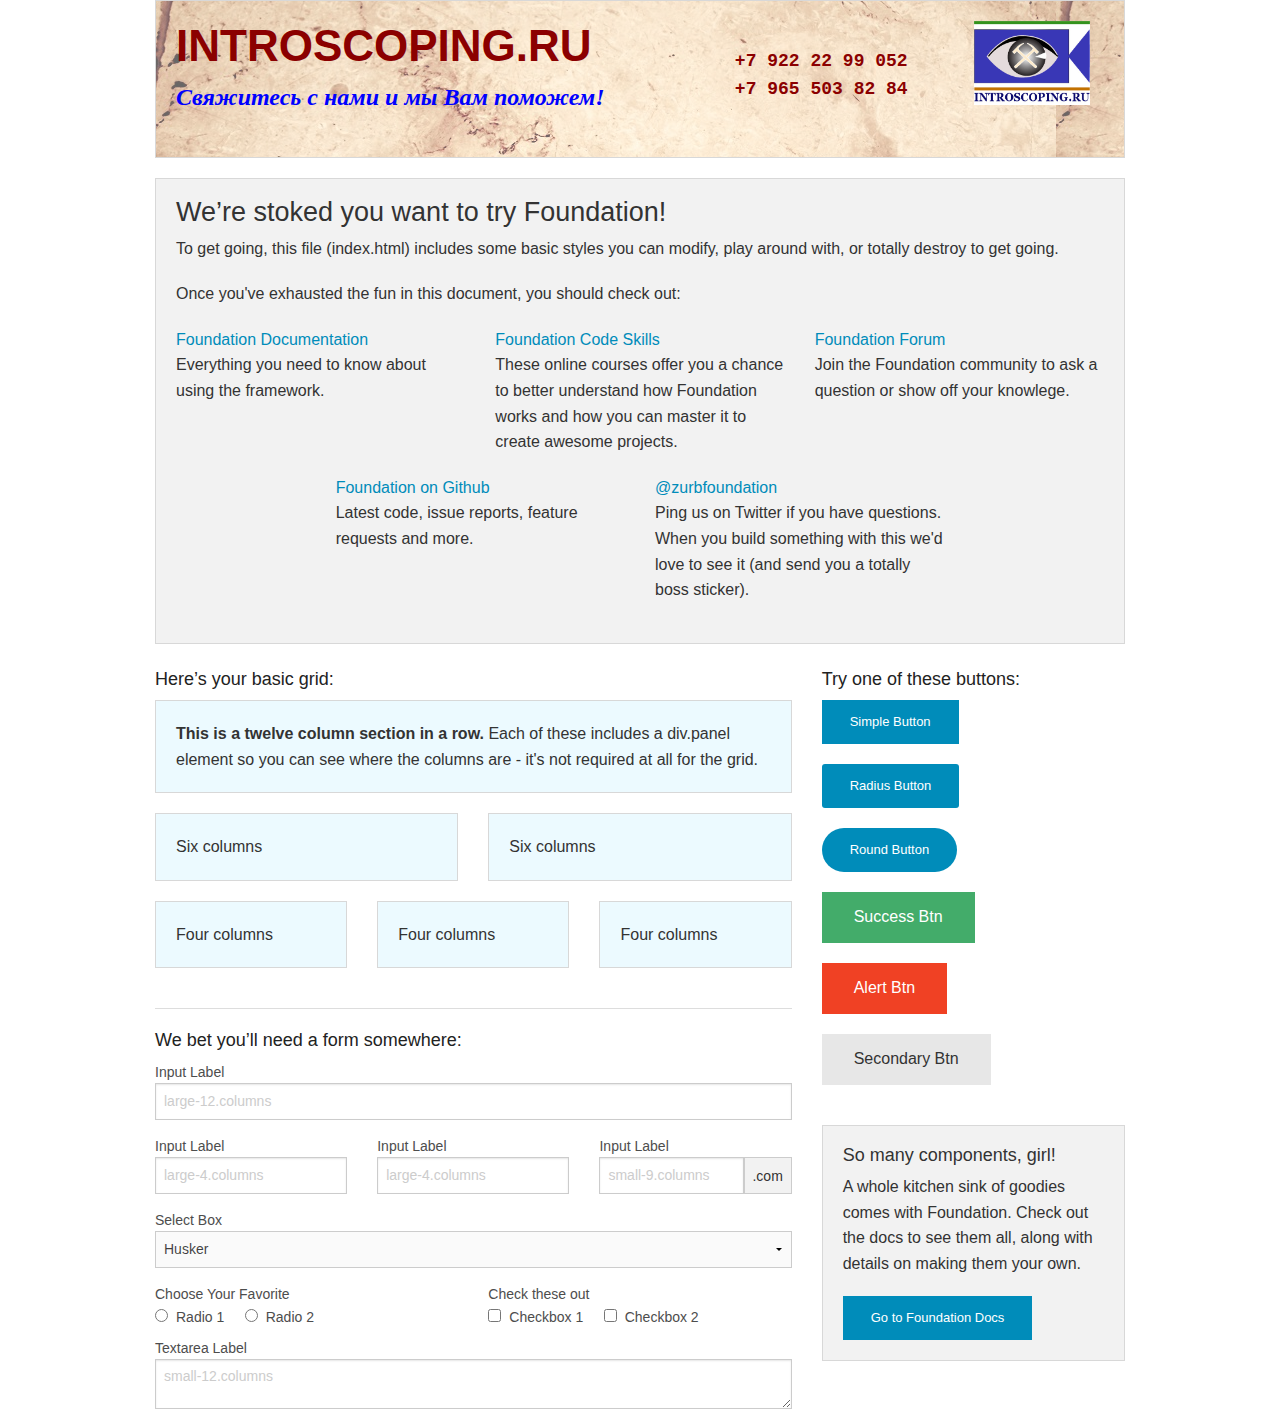
<file: index_back.html>
<!doctype html>
<html class="no-js" lang="ru">
  <head>
    <meta charset="utf-8" />
    <meta name="viewport" content="width=device-width, initial-scale=1.0" />
    <meta content="Ремонт скважин на воду. Екатеринбург, Теледиагностика, Видеоинспекция буровых скважин. Контроль качества бурения скважин." name="Description" />
    <meta content="скважина, проблема, ремонт, бурение, диагностика, обследование, грязь, вода, песок, екатеринбург" name="keywords" />
    <meta content="IE=edge,chrome=1" http-equiv="X-UA-Compatible" />
    <title>Ремонт скважин. Теледиагностика, Видеоинспекция буровых скважин. Контроль качества бурения скважин.</title>
    <link rel="stylesheet" href="css/foundation.css" />
    <script src="js/vendor/modernizr.js"></script>
    <script src="js/vendor/jquery.js"></script>
    <script src="js/vendor/jquery.cookie.js"></script>
  </head>
  <body>

    <script type="text/javascript" language="JavaScript">
      if( $.cookie('showIntro') == null ) {
        location.href = "intro.html";
        $.cookie("showIntro", "TRUE", { expires: 180});
      }
    </script>
    <div class="row">
      <div class="large-12 columns">
        <div class="panel" style="background-image: linear-gradient(rgba(255,255,255,0.4),rgba(255,255,255,0.4)),
            url(img/background_main_top.jpg)">
          <div class="row">
            <div class="large-7 medium-7 columns">
              <h1 style="font-weight: bold; color: darkred">INTROSCOPING.RU</h1>
              <p style="font-family: Times; font-weight: bold; color: blue; font-size: x-large; font-style: italic">Свяжитесь с нами и мы Вам поможем!</p>
            </div>
            <div class="large-3 medium-3 columns">
              <h5>&nbsp;</h5>
              <h5 style="font-family: Courier; font-weight: bold; color: darkred">+7 922 22 99 052</h5>
              <h5 style="font-family: Courier; font-weight: bold; color: darkred">+7 965 503 82 84</h5>
            </div>
            <div class="large-2 medium-2 columns" >
              <img height="89" src="img/LogoIS091.jpg" width="116" />
            </div>
          </div>
        </div>
      </div>
    </div>

    <div class="row">
      <div class="large-12 columns">
        <div class="panel">
          <h3>We&rsquo;re stoked you want to try Foundation! </h3>
          <p>To get going, this file (index.html) includes some basic styles you can modify, play around with, or totally destroy to get going.</p>
          <p>Once you've exhausted the fun in this document, you should check out:</p>
          <div class="row">
            <div class="large-4 medium-4 columns">
              <p><a href="http://foundation.zurb.com/docs">Foundation Documentation</a><br />Everything you need to know about using the framework.</p>
            </div>
            <div class="large-4 medium-4 columns">
              <p><a href="http://zurb.com/university/code-skills">Foundation Code Skills</a><br />These online courses offer you a chance to better understand how Foundation works and how you can master it to create awesome projects.</p>
            </div>
            <div class="large-4 medium-4 columns">
              <p><a href="http://foundation.zurb.com/forum">Foundation Forum</a><br />Join the Foundation community to ask a question or show off your knowlege.</p>
            </div>
          </div>
          <div class="row">
            <div class="large-4 medium-4 medium-push-2 columns">
              <p><a href="http://github.com/zurb/foundation">Foundation on Github</a><br />Latest code, issue reports, feature requests and more.</p>
            </div>
            <div class="large-4 medium-4 medium-pull-2 columns">
              <p><a href="https://twitter.com/ZURBfoundation">@zurbfoundation</a><br />Ping us on Twitter if you have questions. When you build something with this we'd love to see it (and send you a totally boss sticker).</p>
            </div>
          </div>
        </div>
      </div>
    </div>

    <div class="row">
      <div class="large-8 medium-8 columns">
        <h5>Here&rsquo;s your basic grid:</h5>
        <!-- Grid Example -->

        <div class="row">
          <div class="large-12 columns">
            <div class="callout panel">
              <p><strong>This is a twelve column section in a row.</strong> Each of these includes a div.panel element so you can see where the columns are - it's not required at all for the grid.</p>
            </div>
          </div>
        </div>
        <div class="row">
          <div class="large-6 medium-6 columns">
            <div class="callout panel">
              <p>Six columns</p>
            </div>
          </div>
          <div class="large-6 medium-6 columns">
            <div class="callout panel">
              <p>Six columns</p>
            </div>
          </div>
        </div>
        <div class="row">
          <div class="large-4 medium-4 small-4 columns">
            <div class="callout panel">
              <p>Four columns</p>
            </div>
          </div>
          <div class="large-4 medium-4 small-4 columns">
            <div class="callout panel">
              <p>Four columns</p>
            </div>
          </div>
          <div class="large-4 medium-4 small-4 columns">
            <div class="callout panel">
              <p>Four columns</p>
            </div>
          </div>
        </div>
        
        <hr />
                
        <h5>We bet you&rsquo;ll need a form somewhere:</h5>
        <form>
          <div class="row">
            <div class="large-12 columns">
              <label>Input Label</label>
              <input type="text" placeholder="large-12.columns" />
            </div>
          </div>
          <div class="row">
            <div class="large-4 medium-4 columns">
              <label>Input Label</label>
              <input type="text" placeholder="large-4.columns" />
            </div>
            <div class="large-4 medium-4 columns">
              <label>Input Label</label>
              <input type="text" placeholder="large-4.columns" />
            </div>
            <div class="large-4 medium-4 columns">
              <div class="row collapse">
                <label>Input Label</label>
                <div class="small-9 columns">
                  <input type="text" placeholder="small-9.columns" />
                </div>
                <div class="small-3 columns">
                  <span class="postfix">.com</span>
                </div>
              </div>
            </div>
          </div>
          <div class="row">
            <div class="large-12 columns">
              <label>Select Box</label>
              <select>
                <option value="husker">Husker</option>
                <option value="starbuck">Starbuck</option>
                <option value="hotdog">Hot Dog</option>
                <option value="apollo">Apollo</option>
              </select>
            </div>
          </div>
          <div class="row">
            <div class="large-6 medium-6 columns">
              <label>Choose Your Favorite</label>
              <input type="radio" name="pokemon" value="Red" id="pokemonRed"><label for="pokemonRed">Radio 1</label>
              <input type="radio" name="pokemon" value="Blue" id="pokemonBlue"><label for="pokemonBlue">Radio 2</label>
            </div>
            <div class="large-6 medium-6 columns">
              <label>Check these out</label>
              <input id="checkbox1" type="checkbox"><label for="checkbox1">Checkbox 1</label>
              <input id="checkbox2" type="checkbox"><label for="checkbox2">Checkbox 2</label>
            </div>
          </div>
          <div class="row">
            <div class="large-12 columns">
              <label>Textarea Label</label>
              <textarea placeholder="small-12.columns"></textarea>
            </div>
          </div>
        </form>
      </div>     

      <div class="large-4 medium-4 columns">
        <h5>Try one of these buttons:</h5>
        <p><a href="#" class="small button">Simple Button</a><br/>
        <a href="#" class="small radius button">Radius Button</a><br/>
        <a href="#" class="small round button">Round Button</a><br/>            
        <a href="#" class="medium success button">Success Btn</a><br/>
        <a href="#" class="medium alert button">Alert Btn</a><br/>
        <a href="#" class="medium secondary button">Secondary Btn</a></p>           
        <div class="panel">
          <h5>So many components, girl!</h5>
          <p>A whole kitchen sink of goodies comes with Foundation. Check out the docs to see them all, along with details on making them your own.</p>
          <a href="http://foundation.zurb.com/docs/" class="small button">Go to Foundation Docs</a>          
        </div>
      </div>
    </div>
    
    <script src="js/vendor/jquery.js"></script>
    <script src="js/foundation.min.js"></script>
    <script>
      $(document).foundation();
    </script>
  </body>
</html>
</file>
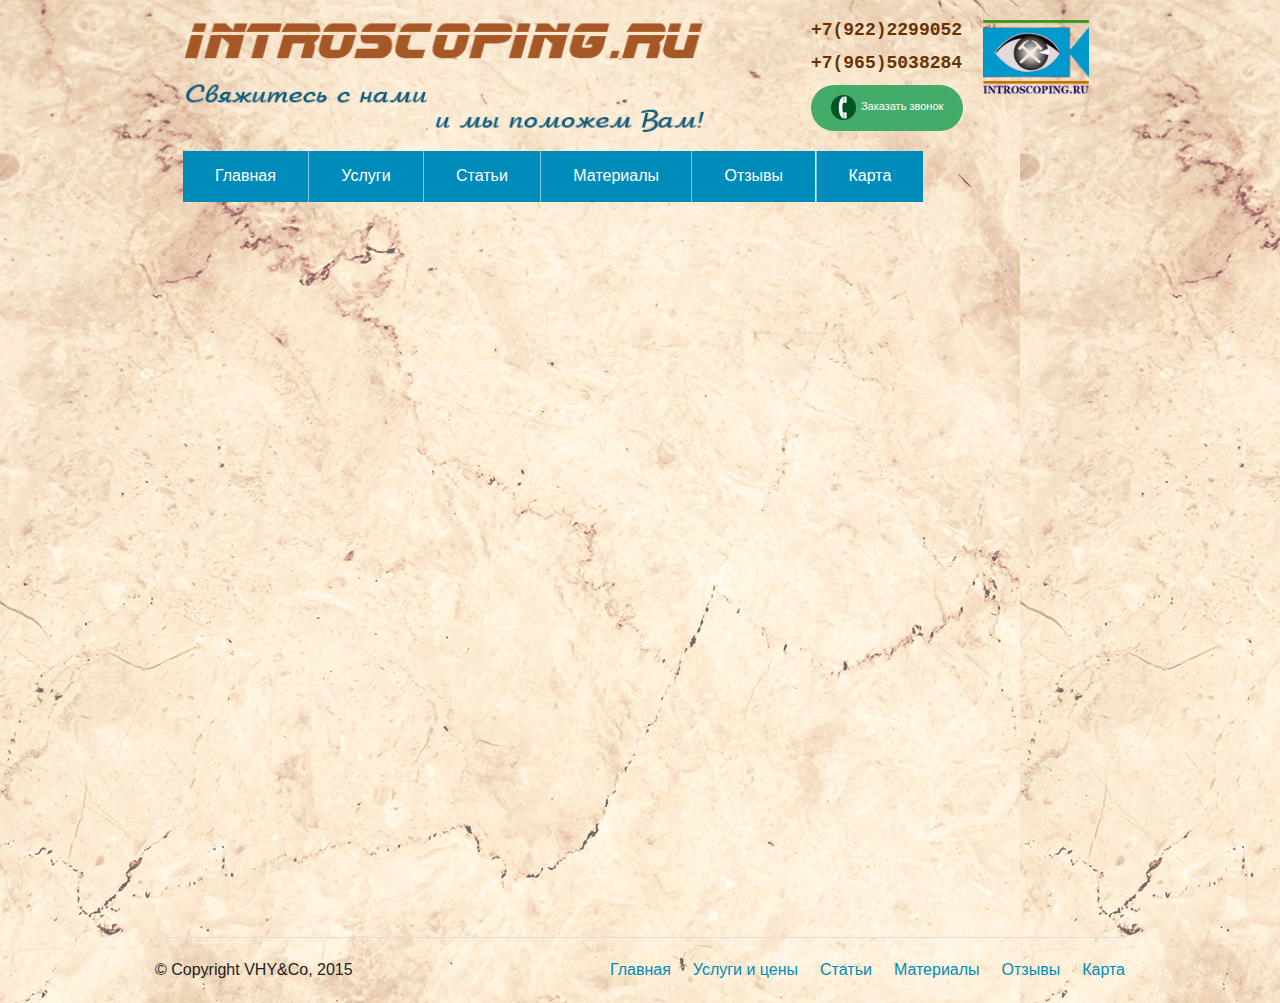
<file: intro.html>
<!doctype html>
<html class="no-js" lang="ru">
  <head>
    <meta charset="utf-8" />
    <meta name="viewport" content="width=device-width, initial-scale=1.0" />
    <meta content="Ремонт скважин на воду. Екатеринбург, Теледиагностика, Видеоинспекция буровых скважин. Контроль качества бурения скважин." name="Description" />
    <meta content="скважина, проблема, ремонт, бурение, диагностика, обследование, грязь, вода, песок, екатеринбург" name="keywords" />
    <meta content="IE=edge,chrome=1" http-equiv="X-UA-Compatible" />
    <title>Ремонт скважин. Теледиагностика, Видеоинспекция буровых скважин. Контроль качества бурения скважин.</title>
    <link rel="stylesheet" href="css/foundation.css" />
    <link rel="stylesheet" href="css/main.css" />
    <script src="js/vendor/modernizr.js" />
    <script src="js/vendor/jquery.js" />
    <script src="js/vendor/jquery.cookie.js" />

    <script>
      (function(i,s,o,g,r,a,m){i['GoogleAnalyticsObject']=r;i[r]=i[r]||function(){
                (i[r].q=i[r].q||[]).push(arguments)},i[r].l=1*new Date();a=s.createElement(o),
              m=s.getElementsByTagName(o)[0];a.async=1;a.src=g;m.parentNode.insertBefore(a,m)
      })(window,document,'script','//www.google-analytics.com/analytics.js','ga');
      ga('create', 'UA-31648705-1', 'auto');
      ga('send', 'pageview');
    </script>
  </head>
  <body>

    <div id="top" class="row">
      <div class="large-12 columns">
        <div class="header_panel">
          <div class="row">
            <div class="large-7 medium-7 columns">
              <a href="#" ><img src="img/header0.png" width="100%" height="auto" alt="introscoping.ru" style="padding-left: 15px" /></a>
            </div>
            <div class="large-3 medium-3 columns">
              <div class="row" style="float: right">
                <h5>+7(922)2299052</h5>
                <h5>+7(965)5038284</h5>
                <a href="#" data-reveal-id="callModal" onclick="_gaq.push(['_trackEvent', 'callback request button', 'clicked'])"
                   class="tiny button box-icon success round small-centered" style="float: right">
                  <img src="img/phone-wg.png" alt="Заказ звонка" style="height: 25px; width: 30px; padding-right: 5px" />Заказать звонок</a>
              </div>
              <!-- Reveal Modals begin -->
              <div id="callModal" class="reveal-modal" data-reveal>
                <h4>Информация для звонка</h4>
                <form accept-charset = "utf-8"
                      METHOD="POST"
                      ACTION="http://introscoping.ru/cgi-bin/cgiemail/cgiemailtemplates/email_template.txt">
                  <div class="row">
                    <div class="large-3 medium-3 columns">
                      <div class="row collapse">
                        <label>Номер телефона (10 цифр)</label>
                        <div class="small-3 columns">
                          <span class="prefix">+7</span>
                        </div>
                        <div class="small-9 columns">
                          <input name="required-phonenumber" type="text" placeholder="small-9.columns">
                        </div>
                      </div>
                    </div>
                    <div class="large-3 medium-3 columns">
                      <label>Как к Вам обращаться?</label>
                      <input name="customer_name" type="text" placeholder="large-3.columns">
                    </div>
                    <div class="large-6 medium-6 columns">
                      <label>Кратко о вашем вопросе</label>
                      <input name="customer_text" type="text" placeholder="large-6.columns"/>
                    </div>
                  </div>
                  <!--<a href="#" data-reveal-id="thanksModal">-->
                  <input class="submit small secondary button" onclick="_gaq.push(['_trackEvent', 'callback submit button', 'clicked'])"
                         type="submit" value="OK &hellip;">
                  <input type="hidden" name="success" value="http://www.introscoping.ru/ThankYou.html">
                  <!--</a>-->
                </form>
                <!--
                <p><a href="#" data-reveal-id="thanksModal" class="small secondary button">OK &hellip;</a></p>
                -->
                <a class="close-reveal-modal">&#215;</a>
              </div>

              <div id="thanksModal" class="reveal-modal" data-reveal>
                <h4>Спасибо за информацию!</h4>
                <p>Мы обязательно перезвоним Вам в ближайшее время!</p>
                <a class="close-reveal-modal">&#215;</a>
              </div>
            </div>
            <div class="large-2 medium-2 columns right">
              <a href="#" ><img style="padding: 5px" height="89" src="img/LogoIS090.png" width="116" alt="introscoping.ru" /></a>
            </div>
          </div>
          <div id="MenuBar" class="large-12 columns my_menu">
            <ul class="button-group small-centered">
              <li><a href="index.html" class="button">Главная</a></li>
              <li><a href="service.html" class="button">Услуги</a></li>
              <li><a href="article.html" class="button">Статьи</a></li>
              <li><a href="stuff.html" class="button">Материалы</a></li>
              <li><a href="review.html" class="button">Отзывы</a></li>
              <li><a href="map.html" class="button">Карта</a></li>
            </ul>
          </div>
        </div>
        <div class="flex-video large-12 columns">
          <iframe width="560" height="315" src="https://www.youtube.com/embed/SMmSnMqMJOg?autoplay=1&amp;rel=0" frameborder="0" allowfullscreen></iframe>
        </div>
      </div>
    </div>

    <footer class="row">
      <div class="large-12 columns">
        <hr/>
        <div class="row">
          <div class="large-4 columns">
            <p>&copy; Copyright VHY&Co, 2015</p>
          </div>
          <div class="large-8 columns my_menu">
            <ul class="inline-list right">
              <li><a href="index.html">Главная</a></li>
              <li><a href="service.html">Услуги и цены</a></li>
              <li><a href="article.html">Статьи</a></li>
              <li><a href="stuff.html">Материалы</a></li>
              <li><a href="review.html">Отзывы</a></li>
              <li><a href="map.html">Карта</a></li>
            </ul>
          </div>
        </div>
      </div>
    </footer>

    <script src="js/vendor/jquery.js"></script>
    <script src="js/foundation.min.js"></script>
    <script>
      $(document).foundation();
    </script>
  </body>
</html>
</file>
<file: css/main.css>
body {
    background: linear-gradient(rgba(255, 255, 255, 0.4), rgba(255, 255, 255, 0.4)), url(/img/back_marble.jpg) repeat;
}

h5 {
    font-family: Courier;
    font-weight: bold;
    color: #663300;
}

h6 {
    font-family: Times, cursive;
    font-weight: bold;
    font-size: x-large;
    font-style: italic;
    color: #007095;
}

.header_panel {
.panel;
    /*background-image: linear-gradient(rgba(255,255,255,0.4),rgba(255,255,255,0.4)),url(/img/background_main_top.jpg);
    background-size: cover;*/
    background: transparent;
    padding: 15px;
}

.content_panel {
.panel;
    background-size: cover;
    background: url(/img/background_main_content_lake.jpg) no-repeat;
}

.my_menu
{
}

.string{
    width:100%;
    height:30px;
    margin:10px auto;
    line-height:28px;
    padding: 0 10px;
    border-radius:4px;
    box-shadow:0 1px 2px #777;
    -moz-border-radius:4px;
    -webkit-border-radius:4px;
    background: rgb(238,238,238);
    background: -moz-linear-gradient(top,  rgba(238,238,238,1) 0%, rgba(204,204,204,1) 100%);
    background: -webkit-gradient(linear, left top, left bottom, color-stop(0%,rgba(238,238,238,1)), color-stop(100%,rgba(204,204,204,1)));
    background: -webkit-linear-gradient(top,  rgba(238,238,238,1) 0%,rgba(204,204,204,1) 100%);
    background: -o-linear-gradient(top,  rgba(238,238,238,1) 0%,rgba(204,204,204,1) 100%);
    background: -ms-linear-gradient(top,  rgba(238,238,238,1) 0%,rgba(204,204,204,1) 100%);
    background: linear-gradient(to bottom,  rgba(238,238,238,1) 0%,rgba(204,204,204,1) 100%);
    filter: progid:DXImageTransform.Microsoft.gradient( startColorstr='#eeeeee', endColorstr='#cccccc',GradientType=0 );
}

#titles
{
    position: absolute;
    width: 14.2em;
    height: 15.7em;
    bottom: 0em;
    left: 50%;
    margin-left: -7.7em;
    font-size: 400%;
    font-weight: bold;
    text-align: justify;
    overflow: hidden;
    transform-origin: 50% 100%;
    transform: perspective(300px) rotateX(20deg);
}

#titles:after
{
    position: absolute;
    content: ' ';
    left: 0;
    right: 0;
    top: 0;
    bottom: 60%;
    background-image: -webkit-linear-gradient(top, rgba(0,0,0,1) 0%, transparent 100%);
    background-image: -moz-linear-gradient(top, rgba(0,0,0,1) 0%, transparent 100%);
    background-image: -ms-linear-gradient(top, rgba(0,0,0,1) 0%, transparent 100%);
    background-image: -o-linear-gradient(top, rgba(0,0,0,1) 0%, transparent 100%);
    background-image: linear-gradient(top, rgba(0,0,0,1) 0%, transparent 100%);
    pointer-events: none;
}

#titlecontent
{
    position: absolute;
    top: 100%;
    -webkit-animation: scroll 100s linear 4s infinite;
    -moz-animation: scroll 100s linear 4s infinite;
    -ms-animation: scroll 100s linear 4s infinite;
    -o-animation: scroll 100s linear 4s infinite;
    animation: scroll 100s linear 4s infinite;
}

@keyframes scroll {
    0% { top: 100%; }
    100% { top: -170%; }
}
</file>
